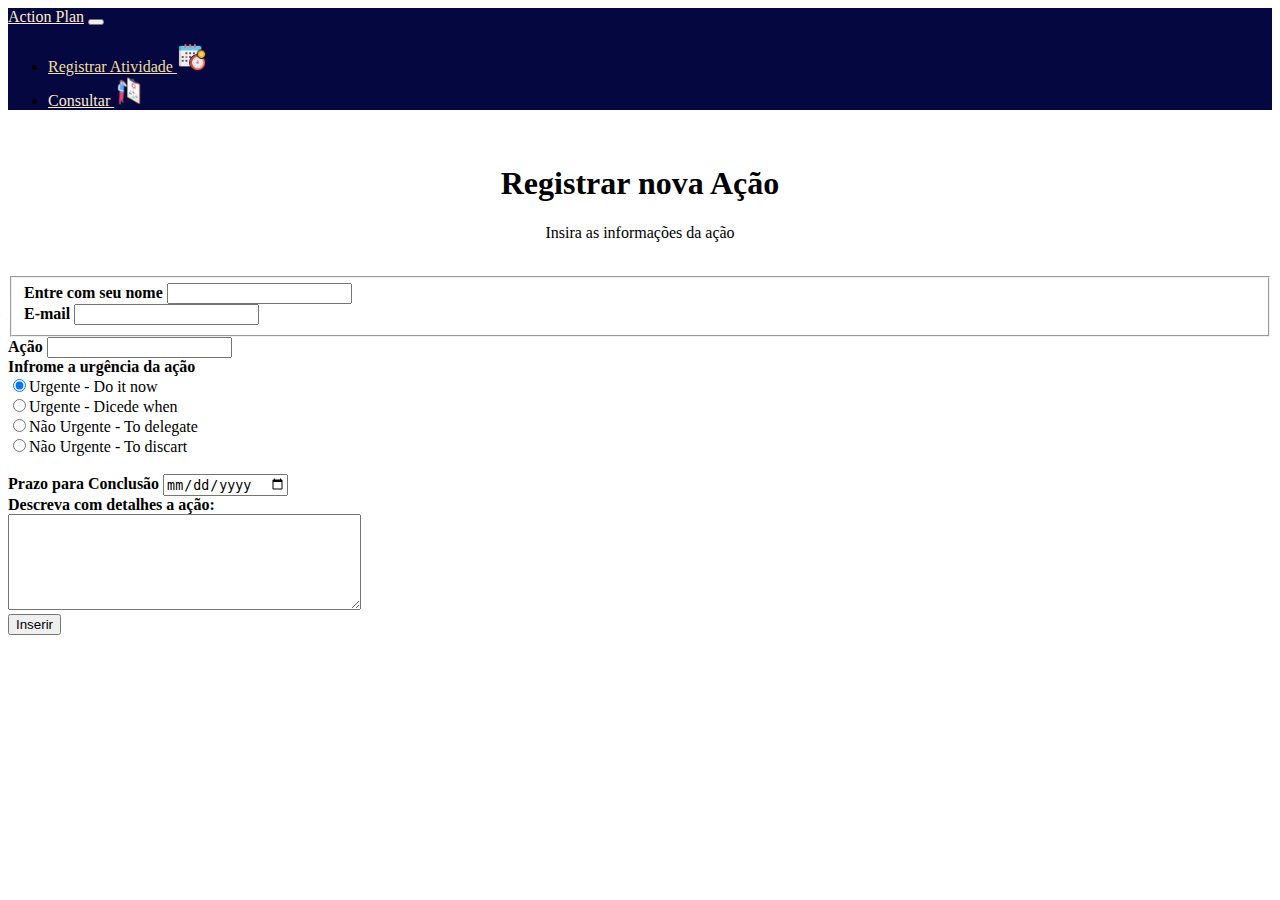
<file: projetoIntegrador/cadastroAction.html>
<!doctype html>
<html lang="pt-br">
<head>
    <meta charset="UTF-8">
    <meta name="viewport" content="width=device-width, user-scalable=no, initial-scale=1.0, maximum-scale=1.0, minimum-scale=1.0">
    <meta http-equiv="X-UA-Compatible" content="ie=edge">
    <meta name="author" content="Douglas Nascimento">
    <meta name="keywords" content="planner, planejamento, agenda, atividade, grupos de trabalho">

    <title>Adicionar Registro</title>

    <link rel="icon" type="image/png" href="Image/iconeDev.png">

    <link rel="stylesheet" type="text/css" href="estilo.css">
    <link href="https://cdn.jsdelivr.net/npm/bootstrap@5.3.0/dist/css/bootstrap.min.css" rel="stylesheet" integrity="sha384-9ndCyUaIbzAi2FUVXJi0CjmCapSmO7SnpJef0486qhLnuZ2cdeRhO02iuK6FUUVM" crossorigin="anonymous">
    <link rel="stylesheet" href="https://cdnjs.cloudflare.com/ajax/libs/font-awesome/4.7.0/css/font-awesome.min.css">

</head>
<body>

    <!-- Barra de Navegação Flutuante, utilizando Bootstrap -->

    <div class="container mt-5"> 
        <nav class="navbar navbar-expand-lg fixed-top" style="background-color: #040740">
            <div class="container-fluid">
                <a class="navbar-brand" href="index.html" style="color: blanchedalmond">Action Plan</a>
                <button class="navbar-toggler" type="button" data-bs-toggle="collapse" data-bs-target="#navbarText" aria-controls="navbarText" aria-expanded="false" aria-label="Toggle navigation">
                    <span class="navbar-toggler-icon"></span>
                </button>
                <div class="collapse navbar-collapse" id="navbarText">
                    <ul class="navbar-nav me-auto mb-2 mb-lg-0">
                        <li class="nav-item">
                            <a class="nav-link active" aria-current="page" href="cadastroAction.html" style="color: #F2DEA0">
                                Registrar Atividade  <img src="Image/agendamento.png" width="30">
                            </a>
                        </li>
                        <li class="nav-item">
                            <a class="nav-link" href="listaAction.php" style="color: blanchedalmond">
                                Consultar  <img src="Image/algoritmo.png" width="30">
                            </a>
                        </li>
                    </ul>
                </div>
            </div>
        </nav>
    </div>

    <div class="container mt-5">

    <!-- Área de cabeçalho -->

        <div align=center>
            <br>
            <h1 id="titulo">Registrar nova Ação</h1>
            <p id="subtitulo">Insira as informações da ação</p>
            <br>
        </div>

    <!-- Inicio do formulário para cadastro de um novo registro, chama a rotina entrarAcao.php -->

        <form method="POST" action="entrarAcao.php">

    <!-- Campos para preenchimento das informações -->

            <fieldset class="grupo">

                <div class="campo">
                    <label for="nome"><strong>Entre com seu nome</strong></label>
                    <input type="text" name="nome" class="shadow-lg p-1 mb-4 bg-body rounded" id="nome" required>
                </div>

                <div class="campo">
                    <label for="email"><strong>E-mail</strong></label>
                    <input type="email" name="email" class="shadow-lg p-1 mb-4 bg-body rounded" id="email" required>
                </div>
           
            </fieldset> 

            <div class="campo">
                <label for="acao"><strong>Ação</strong></label>
                <input type="text" name="acao" class="shadow-lg p-1 mb-4 bg-body rounded" id="acao" required>
            </div>

            <div class="campo">
                <label><strong>Infrome a urgência da ação</strong></label>
                <br>
                <label>
                    <input type="radio" name="urgencia" value="it_now" checked>Urgente - Do it now
                </label>
                <br>
                <label>
                    <input type="radio" name="urgencia" value="dicede_when">Urgente - Dicede when
                </label>
                <br>
                <label>
                    <input type="radio" name="urgencia" value="to_delegate">Não Urgente - To delegate
                </label>
                <br>
                <label>
                    <input type="radio" name="urgencia" value="to_discart">Não Urgente - To discart
                </label>
            </div>

            <br>

            <div class="campo">
                <label for="conclusao"><strong>Prazo para Conclusão</strong></label>
                <input type="date" name="conclusao" class="shadow-lg p-1 mb-4 bg-body rounded" id="conclusao" required>
            </div>

            <div class="campo">
                <label for="detalhes"><strong>Descreva com detalhes a ação: </strong></label>
                <br>
                <textarea rows="6" style="width: 26em" class="shadow-lg p-3 mb-5 bg-body rounded" id="detalhes" name="detalhes"></textarea>
            </div>

    <!-- Ao clicar em ..., a pagina é redirecionada para a rotina entrarAcao.php, realizando a inserção no banco de dados -->
            
        <div style="position: absolute">
            <div class="campo">
                <button class="botao btn btn-primary btn-lg" type="submit" onsubmit="">Inserir</button>            
            </div>
        </div>

        </form>

    </div>
    <script src="https://cdn.jsdelivr.net/npm/bootstrap@5.0.0-beta1/dist/js/bootstrap.bundle.min.js" integrity="sha384-ygbV9kiqUc6oa4msXn9868pTtWMgiQaeYH7/t7LECLbyPA2x65Kgf80OJFdroafW" crossorigin="anonymous"></script>
</body>
</html>
</file>
<file: projetoIntegrador/estilo.css>
/* Criação de classes CSS */

.capa{
    background: url(Image/Capa\ Planning.jpg) no-repeat fixed center #5EB4E7;
}

.alinhamento{
    display: flex;
    justify-content: center;
    gap: .1%;
}
</file>
